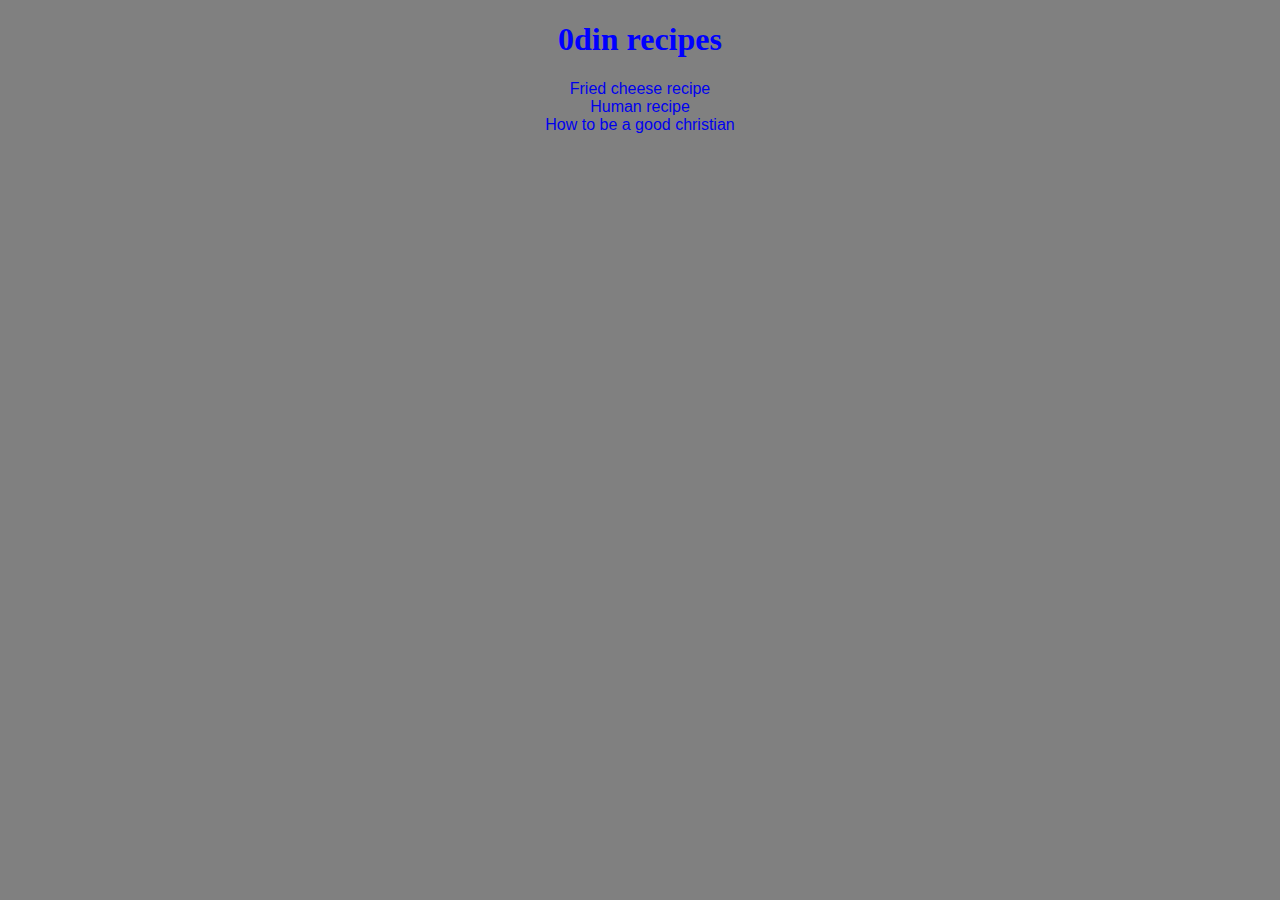
<file: index.html>
<!DOCTYPE html>
<html lang="en">
<head>
    <link rel="stylesheet" href="styles/style_1.css">
    <meta charset="UTF-8">
    <meta name="viewport" content="width=device-width, initial-scale=1.0">
    <title>Recipes</title>
</head>
<body>
    <h1 id="one">0din recipes</h1>
    <div>
        <a href="recipes/FriedCheese.html">Fried cheese recipe</a><br>
        <a href="recipes/HowToCookAHuman.html">Human recipe</a><br>
        <a href="recipes/HowToPerformGaySex.html">How to be a good christian</a><br>
    </div>

</body>
</html>
</file>
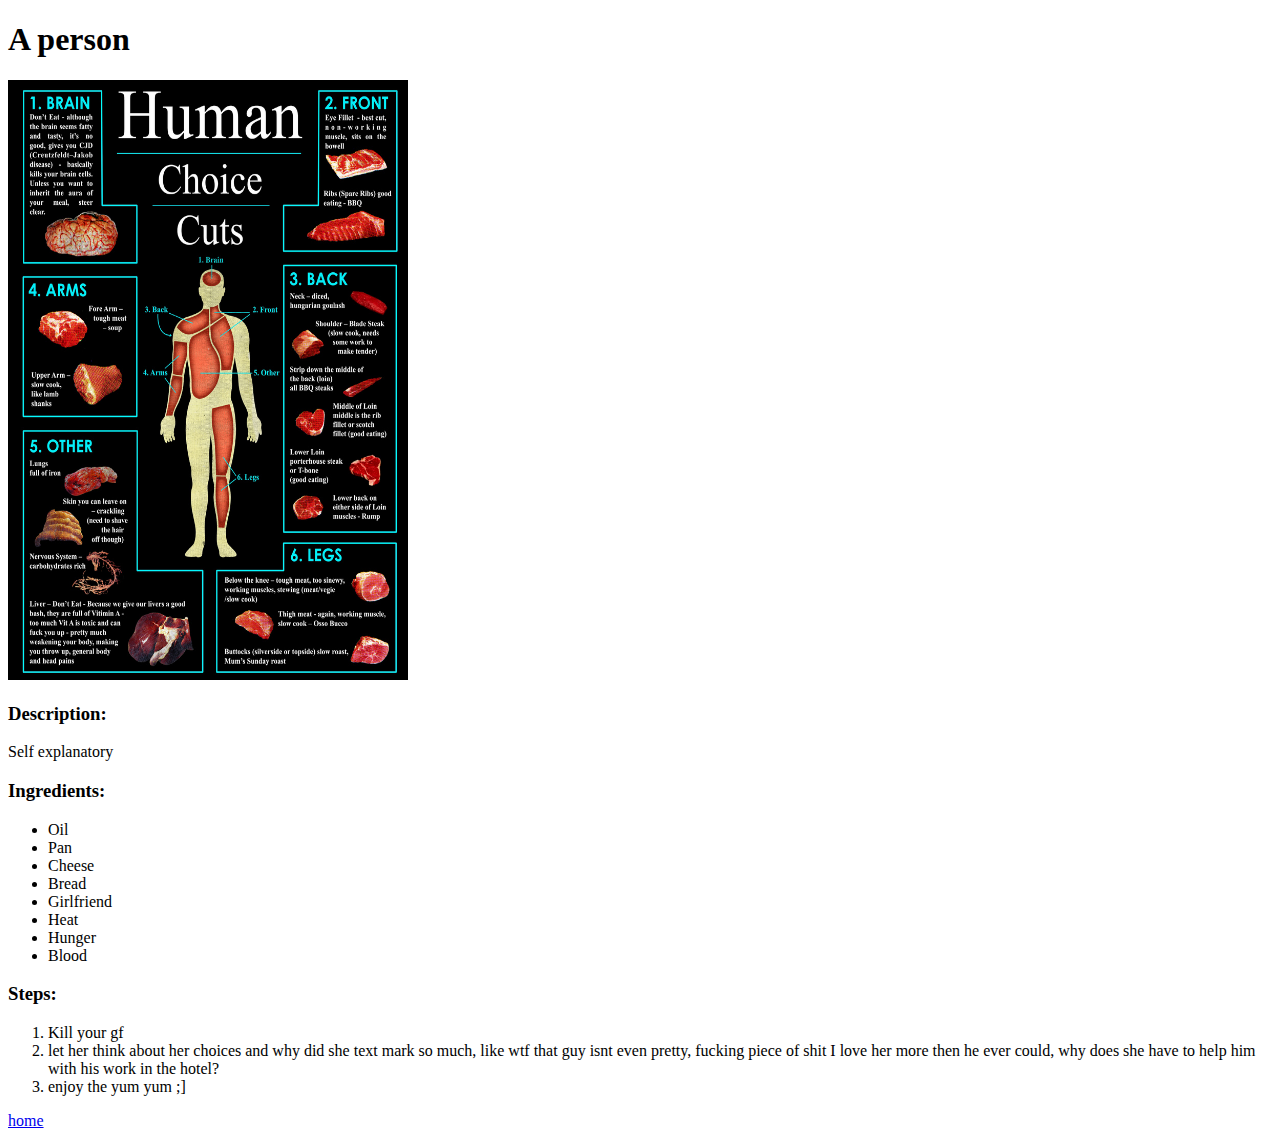
<file: recipes/HowToCookAHuman.html>
<!DOCTYPE html>
<html lang="en">
<head>
    <meta charset="UTF-8">
    <meta name="viewport" content="width=device-width, initial-scale=1.0">
    <title>Document</title>
</head>
<body>
    <h1>A person</h1>
    <img src="../images/eatingHuman.jpg" alt="human" 
        width="400" 
        height="600">
    <h3>Description:</h3>
    <p>Self explanatory</p>

    <h3>Ingredients:</h3>
    <ul>
        <li>Oil</li>
        <li>Pan</li>
        <li>Cheese</li>
        <li>Bread</li>
        <li>Girlfriend</li>
        <li>Heat</li>
        <li>Hunger</li>
        <li>Blood</li>
    </ul>

    <h3>Steps:</h3>
    <ol>
        <li>Kill your gf</li>
        <li>let her think about her choices and why did she text mark so much, like wtf that guy isnt even pretty, fucking piece of shit I love her more then he ever could, why does she have to help him with his work in the hotel?</li>
        <li>enjoy the yum yum ;]</li>
    </ol>
    <a href="../index.html">home</a>
</body>
</html>
</file>
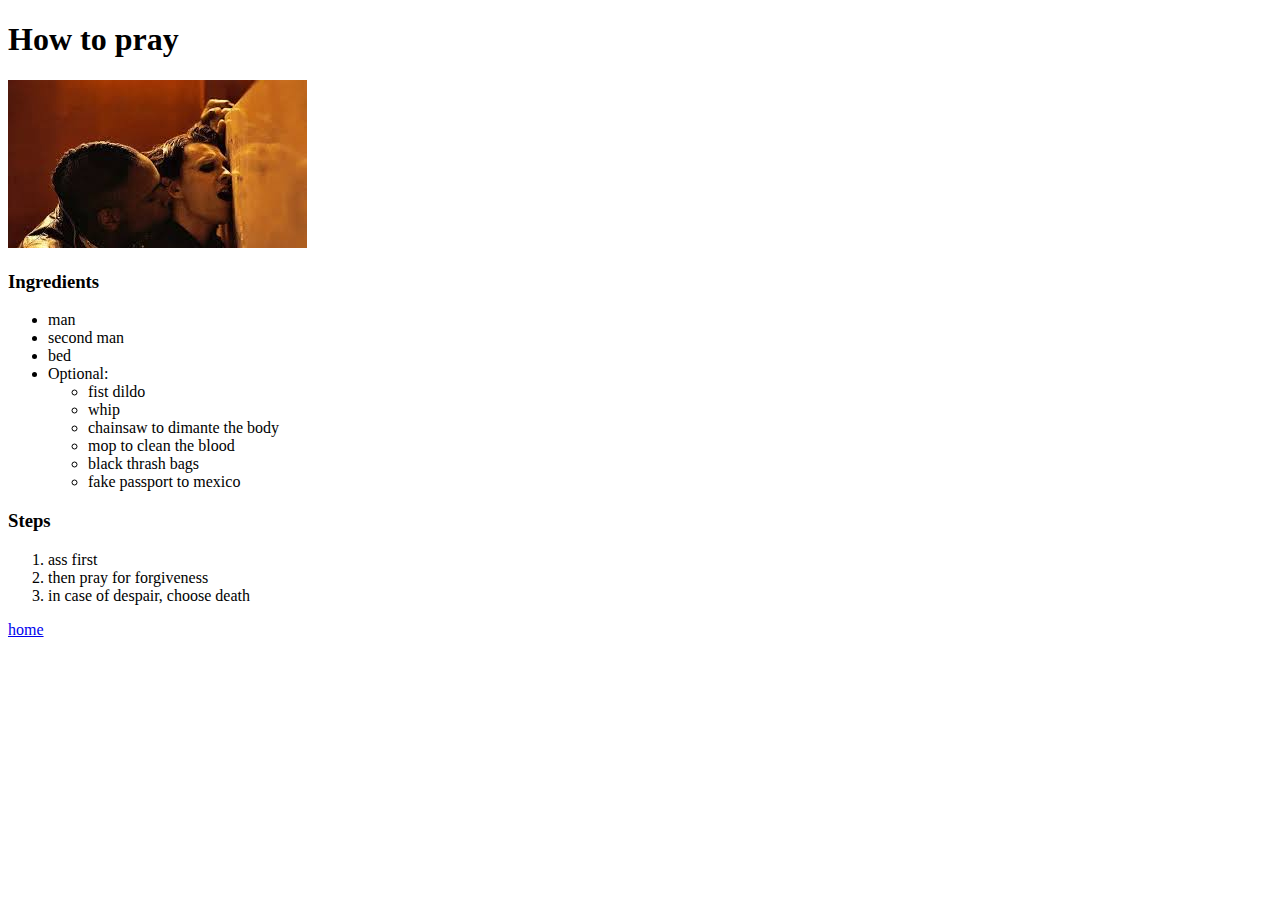
<file: recipes/HowToPerformGaySex.html>
<!DOCTYPE html>
<html lang="en">
<head>
    <meta charset="UTF-8">
    <meta name="viewport" content="width=device-width, initial-scale=1.0">
    <title>HowToPerformGaySex</title>
</head>
<body>
    <h1>How to pray</h1>
    <img src="../images/gayyy.jpeg" alt="guys praying">

    <h3>Ingredients</h3>
    <ul>
        <li>man</li>
        <li>second man</li>
        <li>bed</li>
        <li>Optional:</li>

        <ul>
            <li>fist dildo</li>
            <li>whip</li>
            <li>chainsaw to dimante the body</li>
            <li>mop to clean the blood</li>
            <li>black thrash bags</li>
            <li>fake passport to mexico</li>
        </ul>
    </ul>

    <h3>Steps</h3>
    <ol>
        <li>ass first</li>
        <li>then pray for forgiveness</li>
        <li>in case of despair, choose death</li>
    </ol>
    <a href="../index.html">home</a>
</body>
</html>
</file>
<file: styles/style_1.css>
body {
    background-color: gray;
    color: rgb(255, 255, 255) ;
    text-align: center;
}

a {
    font-family:Impact, Haettenschweiler, 'Arial Narrow Bold', sans-serif;
    text-decoration: none;
}

#one {
    font: bolder;
    font-size: xx-large;
    font-family: fantasy;
    font-style: initial;
    color:blue;
}
</file>
